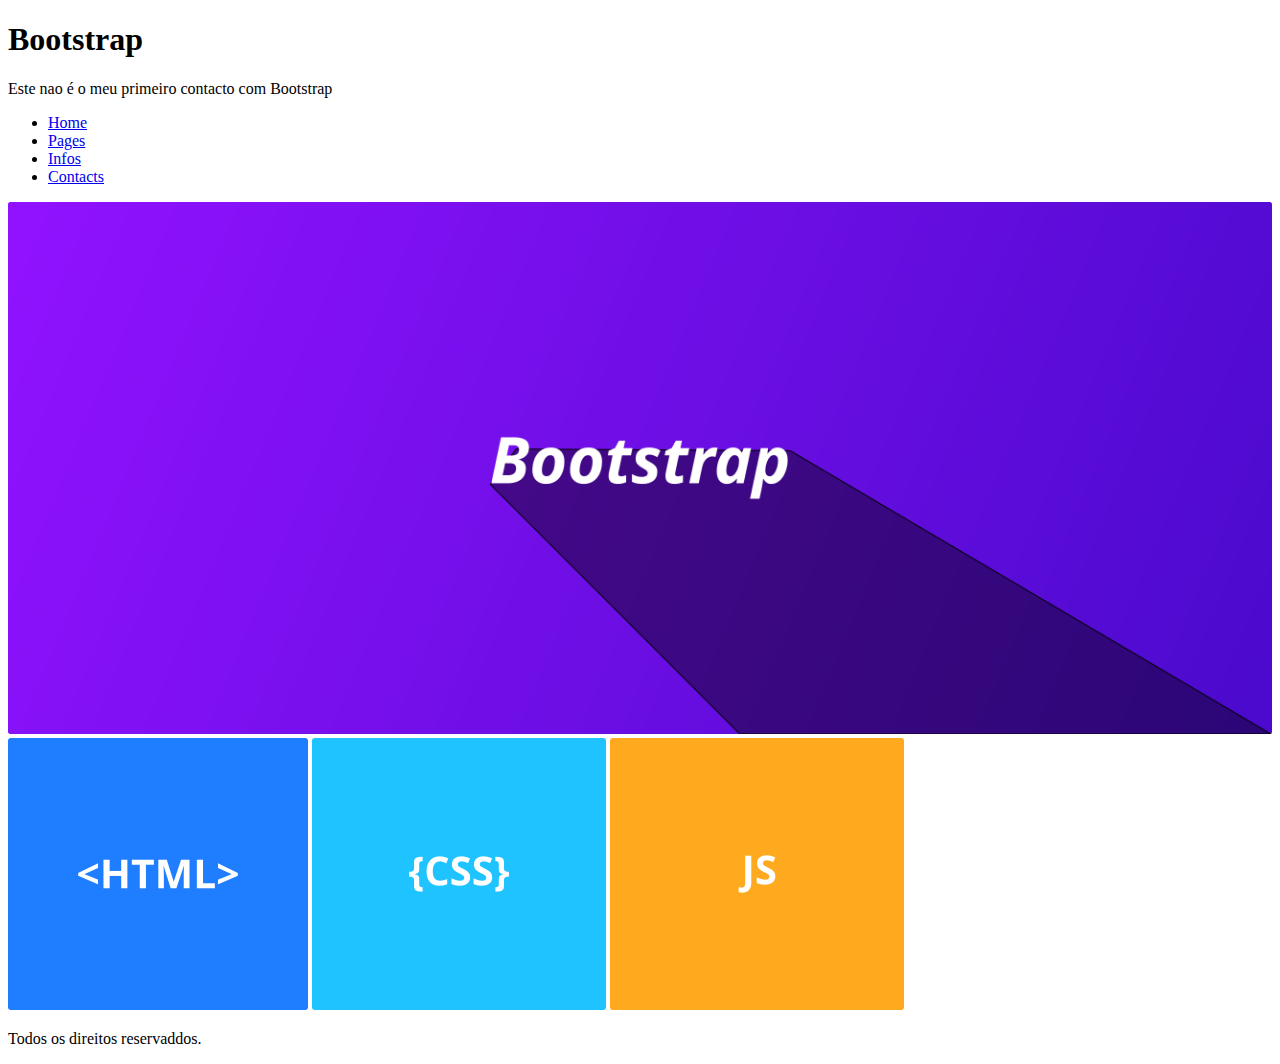
<file: Bootstrap-curso1/projeto_1/index.html>
<!DOCTYPE html>
<html lang="pt">
<head>
    <meta charset="UTF-8">
    <meta name="viewport" content="width=device-width, initial-scale=1.0">
    <title>Bootstrap</title>
    <link href="https://cdn.jsdelivr.net/npm/bootstrap@5.3.2/dist/css/bootstrap.min.css" rel="stylesheet" integrity="sha384-T3c6CoIi6uLrA9TneNEoa7RxnatzjcDSCmG1MXxSR1GAsXEV/Dwwykc2MPK8M2HN" crossorigin="anonymous">
    <script src="https://cdn.jsdelivr.net/npm/bootstrap@5.3.2/dist/js/bootstrap.bundle.min.js" integrity="sha384-C6RzsynM9kWDrMNeT87bh95OGNyZPhcTNXj1NW7RuBCsyN/o0jlpcV8Qyq46cDfL" crossorigin="anonymous"></script>
</head>
<body>
    <header class="container bg-black pt-3 pb-3 text-center">
        <h1 class="text-secundary">Bootstrap</h1>
        <p class="text-secundary">Este nao é o meu primeiro contacto com Bootstrap</p>
    </header>

    <nav class="container bg-black">
        <ul class="nav justify-content-end">
            <li class="nav-item">
                <a href="#" class="nav-link">Home</a>
            </li>
            <li class="nav-item">
                <a href="#" class="nav-link">Pages</a>
            </li>
            <li class="nav-item">
                <a href="#" class="nav-link">Infos</a>
            </li>
            <li class="nav-item">
                <a href="#" class="nav-link">Contacts</a>
            </li>
        </ul>
    </nav>

    <div class="container p-0">
        <img src="./assets/bg.png" style="width: 100%;">
    </div>

    <div class="container p-0">
        <di class="row">
            <img src="./assets/html.png" class="col">
            <img src="./assets/css.png" class="col">
            <img src="./assets/js.png" class="col">
        </di>
    </div>

    <footer class="container pt-3 pb-3 bg-black">

        <p class="text-secundary">Todos os direitos reservaddos.</p>

    </footer>
</body>
</html>
</file>
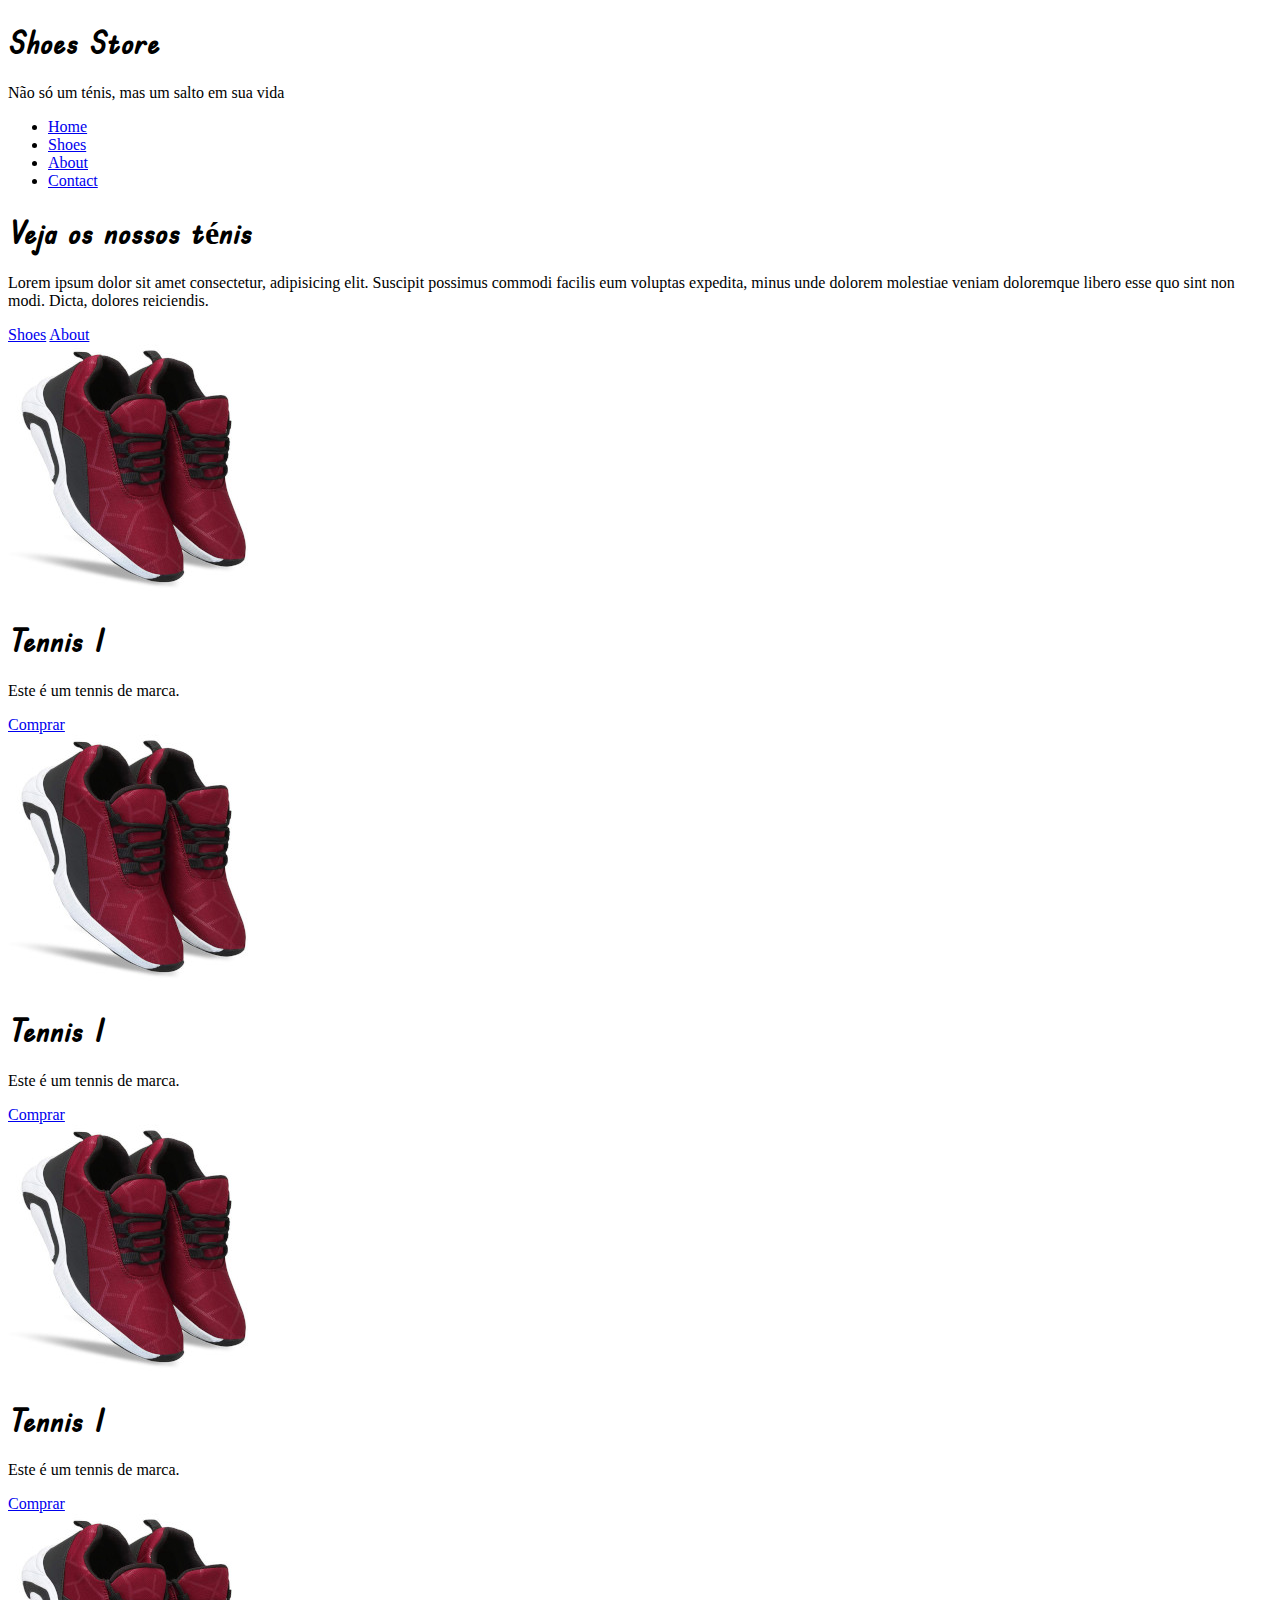
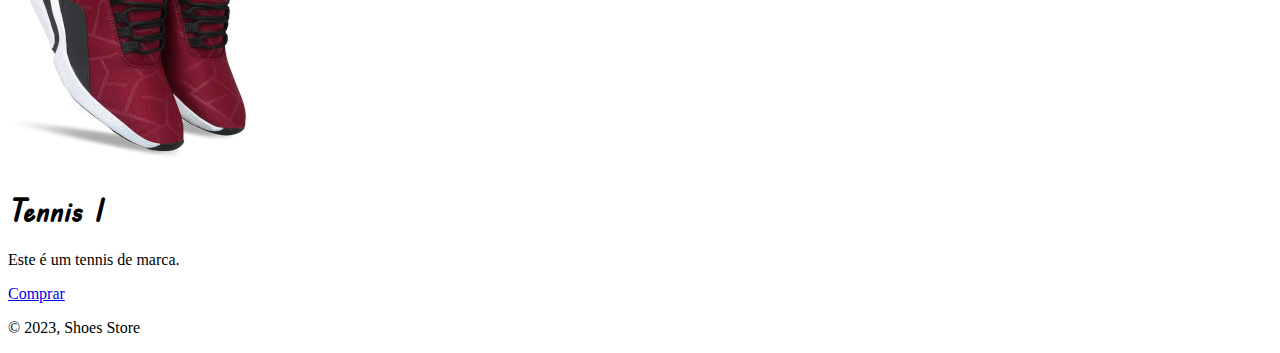
<file: Bootstrap-curso1/projeto_2/index.html>
<!DOCTYPE html>
<html lang="pt">
<head>
    <style>
        @import url('https://fonts.googleapis.com/css2?family=Edu+TAS+Beginner:wght@600&display=swap');
        h1{
            font-family: 'Edu TAS Beginner', cursive;  
        }

    </style>
    <meta charset="UTF-8">
    <meta name="viewport" content="width=device-width, initial-scale=1.0">
    <title>Loja tenis</title>
    <link href="https://cdn.jsdelivr.net/npm/bootstrap@5.3.2/dist/css/bootstrap.min.css" rel="stylesheet" integrity="sha384-T3c6CoIi6uLrA9TneNEoa7RxnatzjcDSCmG1MXxSR1GAsXEV/Dwwykc2MPK8M2HN" crossorigin="anonymous">
    <script src="https://cdn.jsdelivr.net/npm/bootstrap@5.3.2/dist/js/bootstrap.bundle.min.js" integrity="sha384-C6RzsynM9kWDrMNeT87bh95OGNyZPhcTNXj1NW7RuBCsyN/o0jlpcV8Qyq46cDfL" crossorigin="anonymous"></script>
</head>
<body>
    <header class="container bg-black text-light text-center p-3">
        <h1>Shoes Store</h1>
        <p>Não só um ténis, mas um salto em sua vida</p>
    </header>

    <nav class="nav container bg-dark p-3 justify-content-end">
        <ul class="nav">
            <li class="nav-item">
                <a href="#" class="nav-link text-white">Home</a>
            </li>
            <li class="nav-item">
                <a href="#" class="nav-link text-white">Shoes</a>
            </li>
            <li class="nav-item">
                <a href="#" class="nav-link text-white">About</a>
            </li>
            <li class="nav-item">
                <a href="#" class="nav-link text-white">Contact</a>
            </li>
        </ul>
    </nav>

    <div class="container bg-dark text-white text-center p-5">
        <h1>Veja os nossos ténis</h1>
        <p>Lorem ipsum dolor sit amet consectetur, adipisicing elit. Suscipit possimus commodi facilis eum voluptas expedita, minus unde dolorem molestiae veniam doloremque libero esse quo sint non modi. Dicta, dolores reiciendis.</p>
        <div>
            <a href="#" class="btn btn-primary m-1">Shoes</a>
            <a href="#" class="btn btn-secondary m-1">About</a>
        </div>
    </div>

    <div class="container text-center">

        <div class="row row-cols-auto justify-content-center">

            <div class="card p-3 m-2">
                <img src="./assets/1.jpg" class="card-img-top mb-2">
                <h1 class="card-title">Tennis 1</h1>
                <p class="card-subtitle">Este é um tennis de marca.</p>
                <a href="#" class="btn btn-primary mt-2">Comprar</a>
            </div>

            <div class="card p-3 m-2">
                <img src="./assets/1.jpg" class="card-img-top mb-2">
                <h1 class="card-title">Tennis 1</h1>
                <p class="card-subtitle">Este é um tennis de marca.</p>
                <a href="#" class="btn btn-primary mt-2">Comprar</a>
            </div>

            <div class="card p-3 m-2">
                <img src="./assets/1.jpg" class="card-img-top mb-2">
                <h1 class="card-title">Tennis 1</h1>
                <p class="card-subtitle">Este é um tennis de marca.</p>
                <a href="#" class="btn btn-primary mt-2">Comprar</a>
            </div>

            
            <div class="card p-3 m-2">
                <img src="./assets/1.jpg" class="card-img-top mb-2">
                <h1 class="card-title">Tennis 1</h1>
                <p class="card-subtitle">Este é um tennis de marca.</p>
                <a href="#" class="btn btn-primary mt-2">Comprar</a>
            </div>
        </div>
    </div>

    <footer class="container border-top pt-4 mt-4 text-center">
        <p>&copy; 2023, Shoes Store</p>
    </footer>
</body>
</html>
</file>
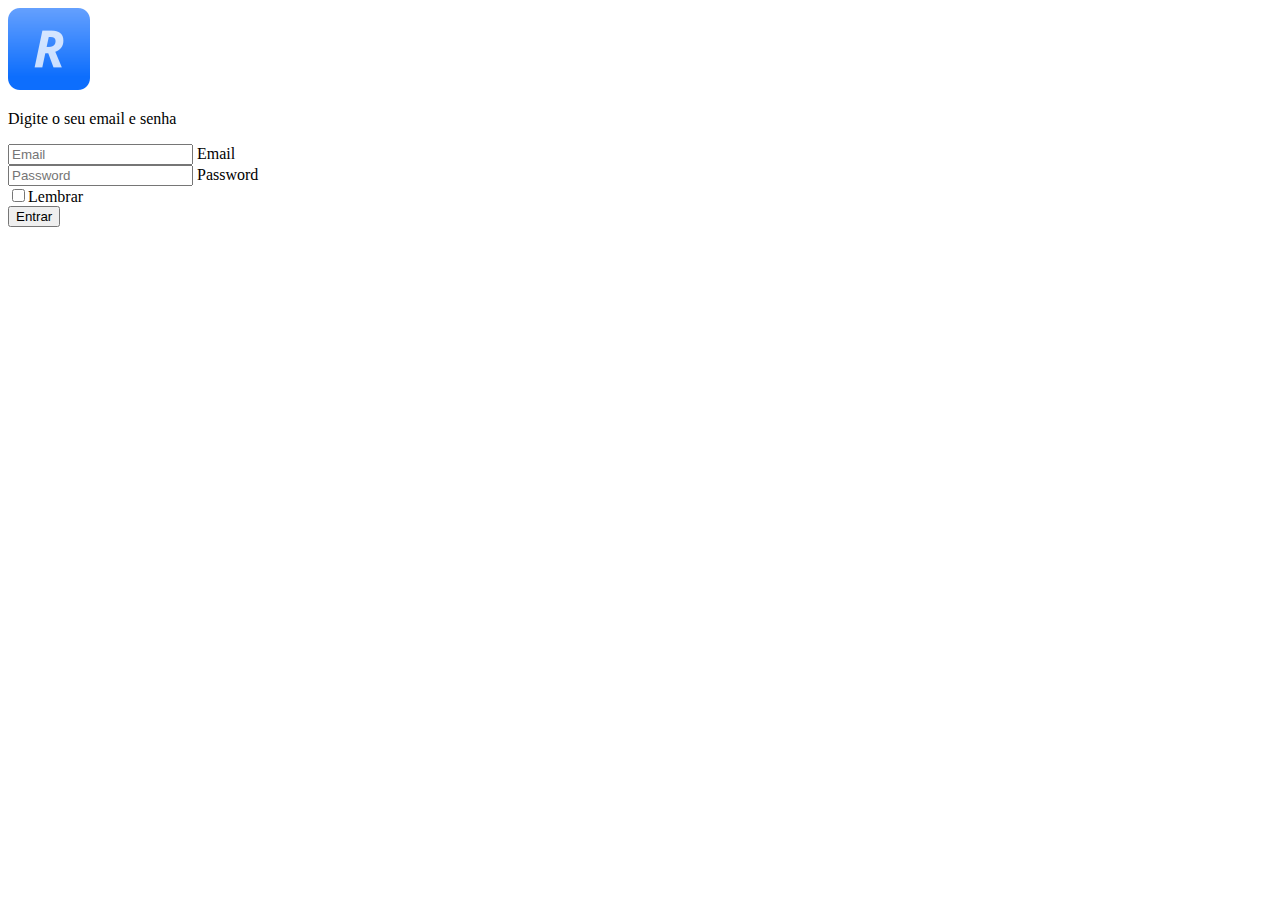
<file: Bootstrap-curso1/projeto_3/index.html>
<!DOCTYPE html>
<html lang="pt">
<head>
    <meta charset="UTF-8">
    <meta name="viewport" content="width=device-width, initial-scale=1.0">
    <title>Login</title>
    <link href="https://cdn.jsdelivr.net/npm/bootstrap@5.3.2/dist/css/bootstrap.min.css" rel="stylesheet" integrity="sha384-T3c6CoIi6uLrA9TneNEoa7RxnatzjcDSCmG1MXxSR1GAsXEV/Dwwykc2MPK8M2HN" crossorigin="anonymous">
    <script src="https://cdn.jsdelivr.net/npm/bootstrap@5.3.2/dist/js/bootstrap.bundle.min.js" integrity="sha384-C6RzsynM9kWDrMNeT87bh95OGNyZPhcTNXj1NW7RuBCsyN/o0jlpcV8Qyq46cDfL" crossorigin="anonymous"></script>
    <link rel="stylesheet" href="style.css">
</head>
<body>
    <main">
        <div class="shadow rounded-4 p-4 text-center">
            <img src="./assets/logo.png" class="m-4">
            <p>Digite o seu email e senha</p>

            <div class="form-floating">
                <input type="email" class="form-control m-2" placeholder="Email">
                <label>Email</label>
            </div>

            <div class="form-floating">
                <input type="password" class="form-control m-2" placeholder="Password">
                <label>Password</label>
            </div>

            <div>
                <label><input type="checkbox" class="mx-2">Lembrar</label>
            </div>

            <button class="btn btn-primary mt-3">Entrar</button>
        </div>
    </main>
</body>
</html>
</file>
<file: Bootstrap-curso1/projeto_3/style.css>
@import url('https://fonts.googleapis.com/css2?family=Edu+TAS+Beginner:wght@600&display=swap');

h1{
    font-family: 'Edu TAS Beginner', cursive;
}

body{
    height: 100vh;
    width: 100vw;
}

main{
    height: 100%;
    width: 100%;
    display: flex;
    justify-content: center;
    align-items: center;
}
</file>
